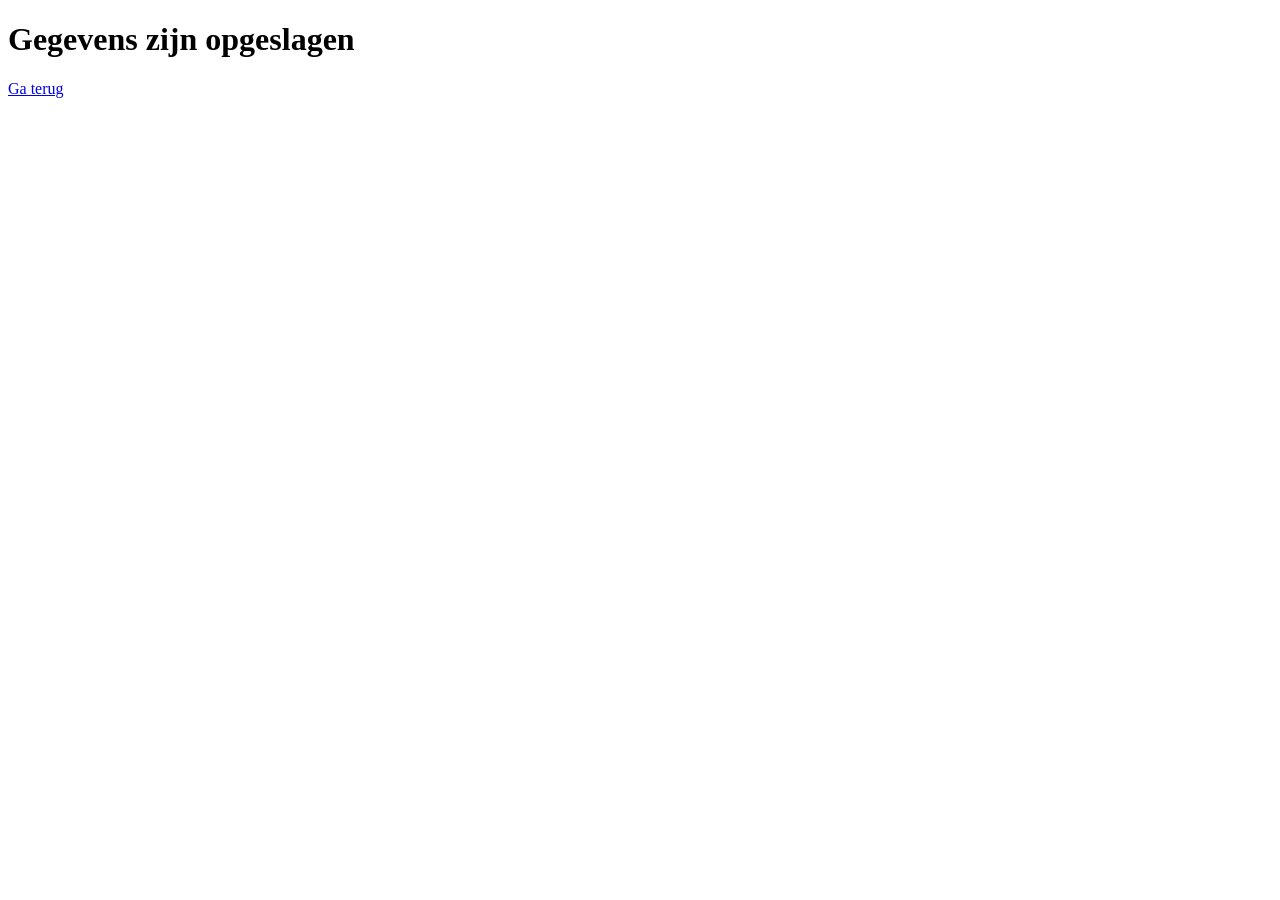
<file: gegevens-opslaan.html>
<!DOCTYPE html>
<html lang="en">
<head>
    <meta charset="UTF-8">
    <meta name="viewport" content="width=device-width, initial-scale=1.0">
    <title>gegevens opgeslagen</title>
</head>
<body>
    <h1>Gegevens zijn opgeslagen</h1>
    <a href="index.html">Ga terug</a>
    
</body>
</html>
</file>
